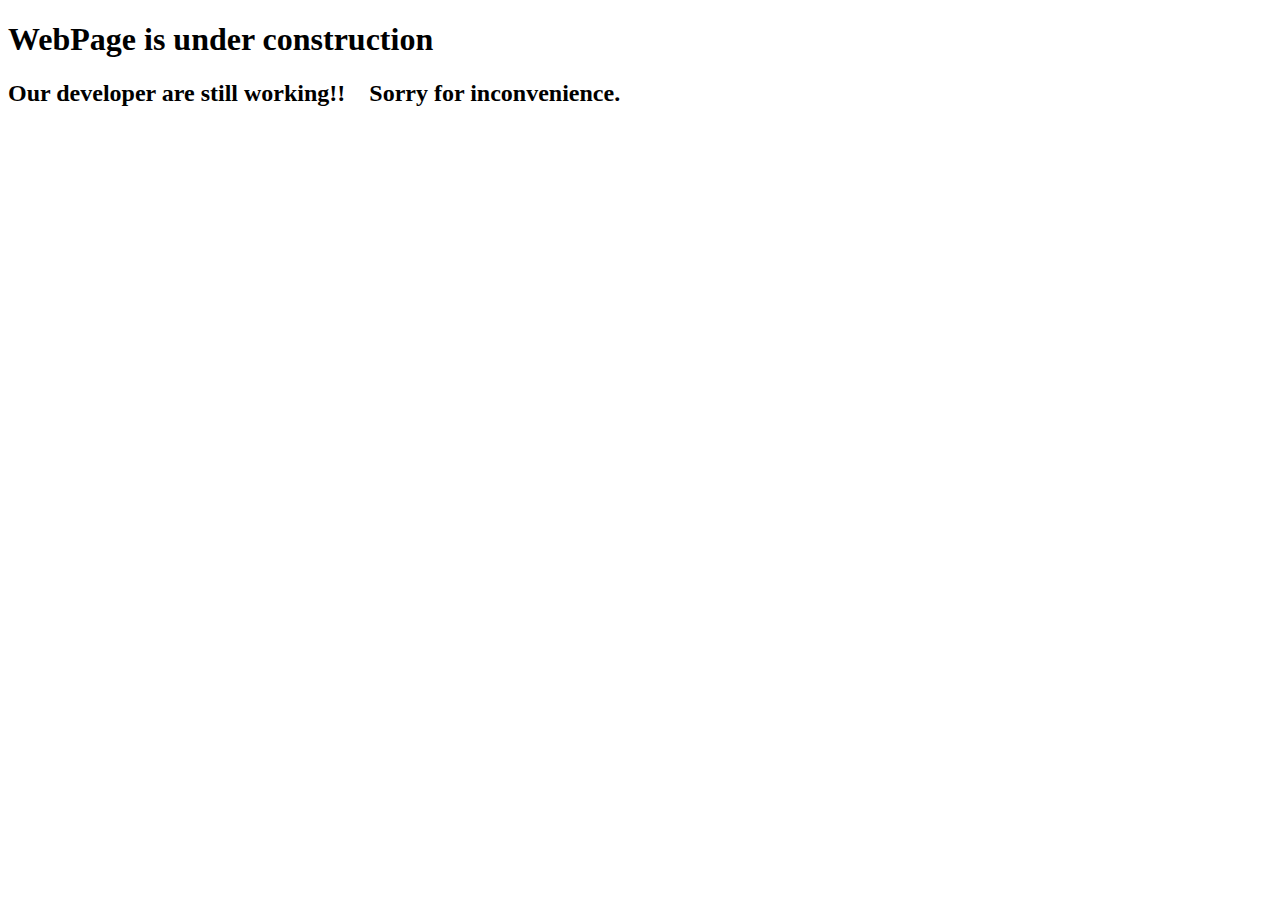
<file: footer.html>
<!DOCTYPE html>
<html lang="en">
<head>
    <meta charset="UTF-8">
    <meta http-equiv="X-UA-Compatible" content="IE=edge">
    <meta name="viewport" content="width=device-width, initial-scale=1.0">
    <title>Working...</title>
    <style>
        h1{
            text-decoration: wavy;
        }
    </style>
</head>
<body>
    <h1>WebPage is under construction</h1>
    <h2>Our developer are still working!! &nbsp;&nbsp; Sorry for inconvenience. </h2>
</body>
</html>
</file>
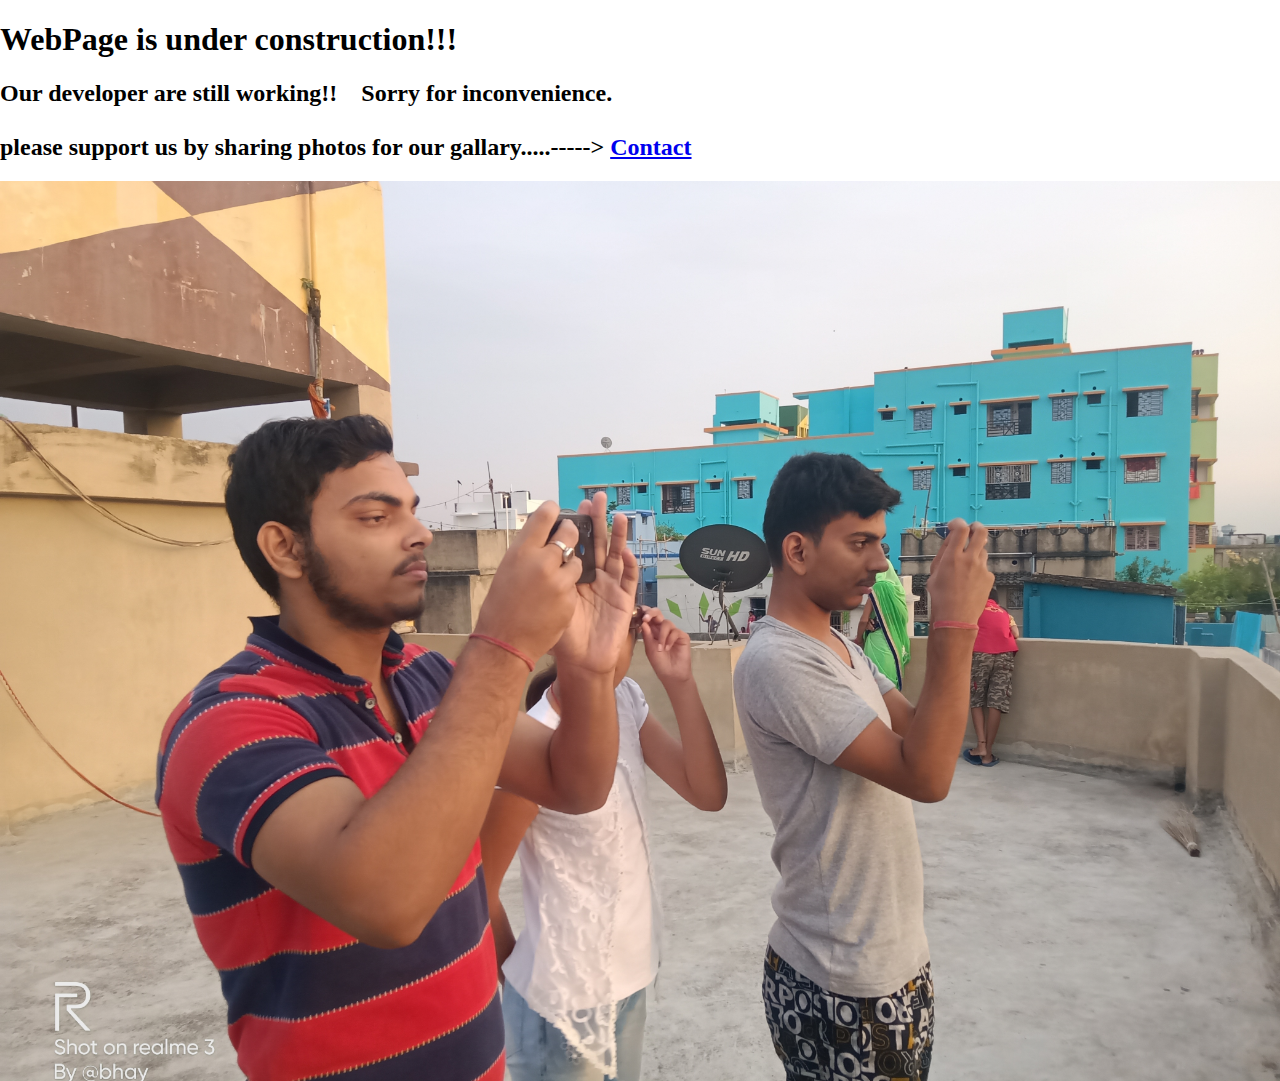
<file: gallary.html>
<!DOCTYPE html>
<html lang="en">
<head>
    <meta charset="UTF-8">
    <meta http-equiv="X-UA-Compatible" content="IE=edge">
    <meta name="viewport" content="width=device-width, initial-scale=1.0">
    <title>Gallary</title>
    
    <style>
        body, html {
        height: 100%;
        margin: 0;
        }
        .back{
            background-image: url(img/photo.jpg);
            height: 100%;
            background-position: center;
            background-repeat: no-repeat;
            background-size: cover;
           
        }
    </style>
</head>
<body>
    
    <h1>WebPage is under construction!!!</h1>
    <h2>Our developer are still working!! &nbsp;&nbsp; Sorry for inconvenience.<br> <br>please support us  by sharing photos for our gallary.....-----> <a href="mailto: abhaygupta5432@gmail.com">Contact</a></h2>
    <div class="back"></div>
</body>
</html>
</file>
